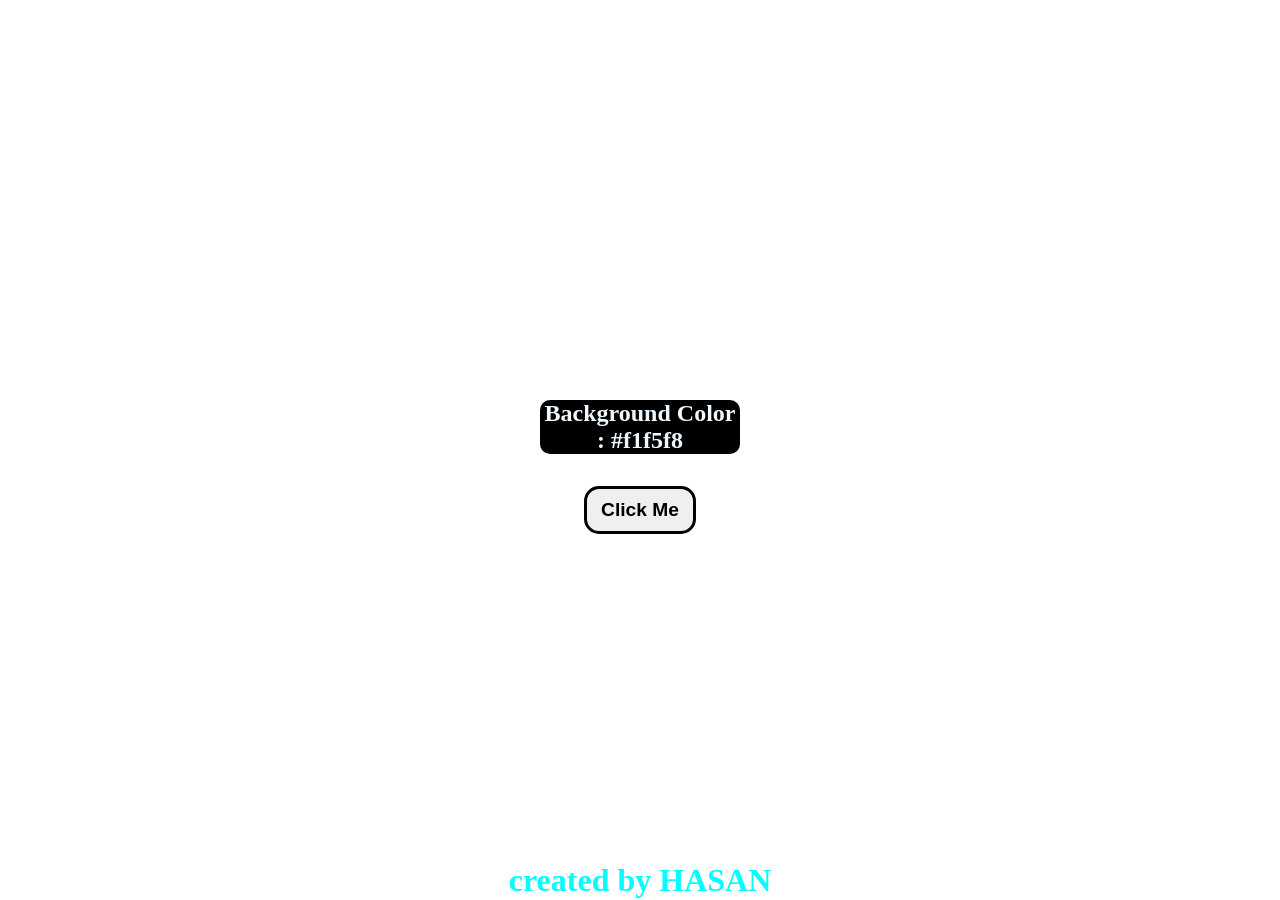
<file: color-flipper.html>
<!DOCTYPE html>
<html lang="en">
<head>
    <meta charset="UTF-8">
    <meta http-equiv="X-UA-Compatible" content="IE=edge">
    <meta name="viewport" content="width=device-width, initial-scale=1.0">
    <title>Color Flipper</title>

    <link rel="stylesheet" href="color-flipper.css">
</head>
<body>
  <div class="container">
    <h2>Background Color  : <span class="color">#f1f5f8</span></h2>
    <button class="btn btn-hero" id="btn">Click Me</button>
  </div>
  <div class="hasan">

  </div>

    <script src="app.js"></script>
</body>
</html>
</file>
<file: color-flipper.css>
*{
    box-sizing: border-box;
    margin: 0;
    padding: 0;

}
.container {
    width: 200px;
    height: 100px;
    text-align: center;
    position: absolute;
    left:50%;
    top: 50%;
    transform: translate(-50%,-50%);
    margin: auto;
    
}
h2{
    background-color: black;
    color: aliceblue;
    border-radius: 10px;
}
.btn{
    width: 7rem;
    height: 3rem;
    margin:2rem;
    border: 3px solid black;
    border-radius: 15px;
    font-size: 1.2rem;
    font-weight: bolder;
}
.hasan{
    width: 100%;
   position:absolute;
   bottom: 1px;
   right: 0;
    font-size: 2rem;
    font-weight: bolder;
    text-align: center;
    color: aqua;
}
</file>
